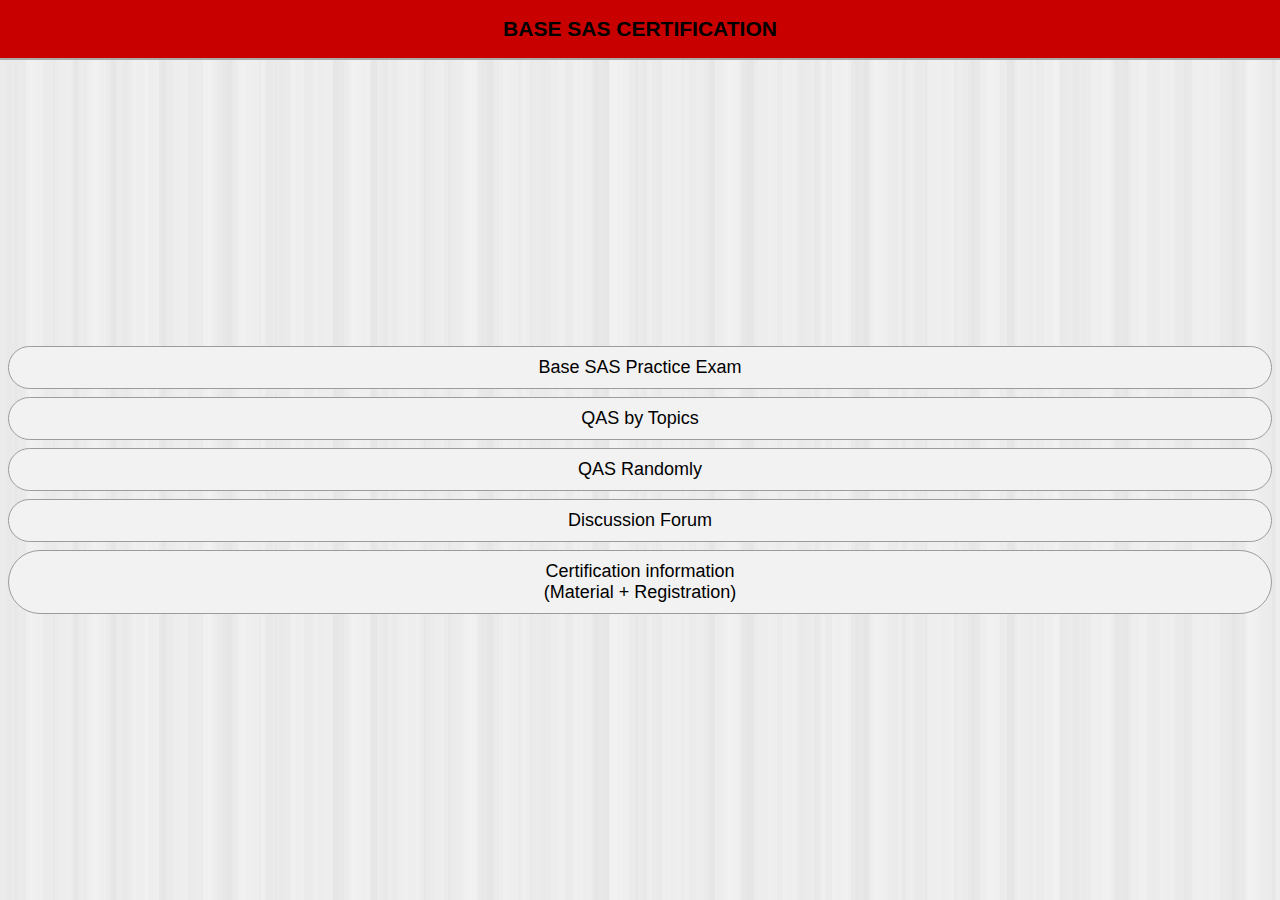
<file: index.html>
<!DOCTYPE html>
<html>
<head>
	<meta content="text/html;charset=utf-8" http-equiv="Content-Type">
	<meta content="utf-8" http-equiv="encoding">
	<meta name="viewport" content="width=device-width, initial-scale=1, maximum-scale=1, user-scalable=no">
	
	<title> Base SAS Certification Practice </title>
	
	<!-- all lib -->
	<script src="lib/angular-1.2.16/angular.js"></script>
	<script src="lib/angular-1.2.16/angular-route.js"></script>
	<!-- custom -->
	<link rel="stylesheet" type="text/css" href="css/home.css">
	<script src="js/common.js"></script>
	<script src="js/routes.js"></script>
</head>
<body>	
	<span id="ng-app" ng-app="base.sas.app">
		<div class="mainContainer" ng-controller="baseCtrl">
				<div class="headerBlk">			
					<div class="titleBlk"><p>Base SAS Certification</p></div>
				</div>
				<div class="bodyBlk" > 
<div class="optionsBlk">
	<div class="optionBtn" ng-click="changeView($event,$attr)"><span>Base SAS Practice Exam</span></div>
	<div class="optionBtn" ng-click="goToPage(this)"><span>QAS by Topics</span></div>
	<div class="optionBtn"><span>QAS Randomly</span></div>
	<div class="optionBtn"><span>Discussion Forum</span></div>
	<div class="optionBtn"><span>Certification information <br/> (Material + Registration)</span></div>			
</div>

				</div>
		</div>
	</span>
</body>
</html>
</file>
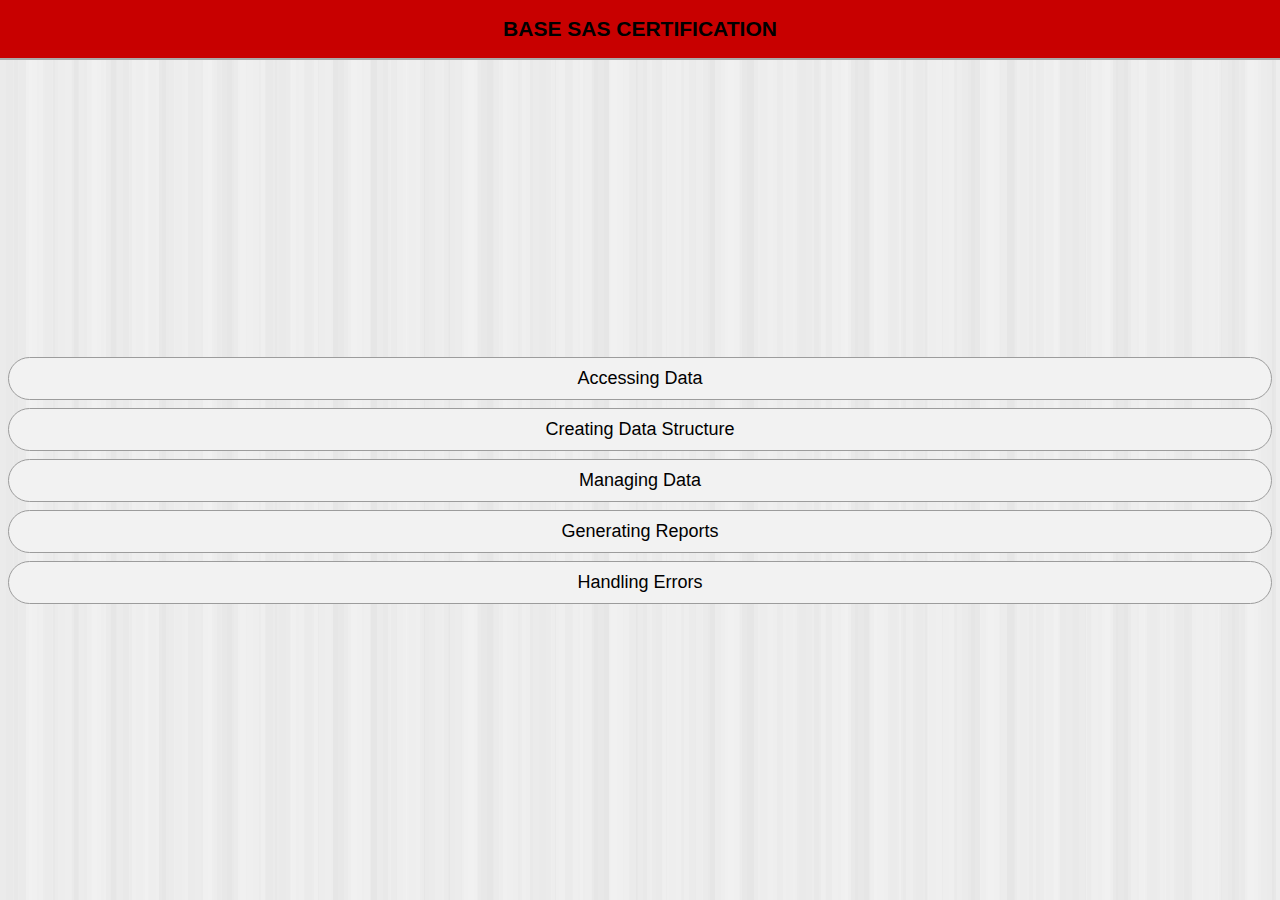
<file: html/queByTopics.html>
<!DOCTYPE html>
<html>
<head>
	<meta content="text/html;charset=utf-8" http-equiv="Content-Type">
	<meta content="utf-8" http-equiv="encoding">
	<meta name="viewport" content="width=device-width, initial-scale=1, maximum-scale=1, user-scalable=no">
	<!-- custom -->
	<link rel="stylesheet" type="text/css" href="../css/home.css">	
</head>
<body>	
	<div class="mainContainer">
		<div class="headerBlk">			
			<div class="titleBlk"><p>Base SAS Certification</p></div>
		</div>
		<div class="bodyBlk">
			<div class="optionsBlk">
				<div class="optionBtn"><span>Accessing Data</span></div>
				<div class="optionBtn"><span>Creating Data Structure</span></div>
				<div class="optionBtn"><span>Managing Data</span></div>
				<div class="optionBtn"><span>Generating Reports</span></div>
				<div class="optionBtn"><span>Handling Errors</span></div>	
			</div>
		</div>
	</div>
</body>
</html>
</file>
<file: css/home.css>
* {	
	box-sizing: border-box;	
    -webkit-tap-highlight-color: rgba(0, 0, 0, 0);

}

html { 
	height: 100%;
	-moz-text-size-adjust:100%;
	-webkit-text-size-adjust:100%;
	-ms-text-size-adjust:100%;
	text-size-adjust:100%;
}

body {
	height: 100%; 
	margin: 0px;
	padding: 0px;
}

.mainContainer {
	width: 100%;
	height: 100%;
	font:18px arial, helvetica;	
	display: table;	
}

.mainContainer .headerBlk {
	display: table-row;
	background-color: #C80000;
}

.mainContainer .bodyBlk {
	text-align: center;
	display: table-row;
	height: 100%;	
	background-color: #E6E6E6;
	background-image: linear-gradient(90deg, rgba(255,255,255,.07) 50%, transparent 50%),
	linear-gradient(90deg, rgba(255,255,255,.13) 50%, transparent 50%),
	linear-gradient(90deg, transparent 50%, rgba(255,255,255,.17) 50%),
	linear-gradient(90deg, transparent 50%, rgba(255,255,255,.19) 50%);
	background-size: 13px, 29px, 37px, 53px;
}

.timeCircle {
	font-size: 14px;
	font-weight: bold;
	line-height: 38px;
	text-align: center;
	border-radius: 50%;
	border: 2px solid #dddddd;
	background-color: #f6f6f6;
	width: 38px;
	height: 38px;
	color: #6e6e6e;
	cursor: default;
	margin:4px;
	float: right;
}

.headerBlk .titleBlk {
	height: 60px;
	font-size: 21px;
	font-weight: bold;
	border-bottom: 2px solid #aaa;
	padding: 5px;
	text-align: center;
	line-height: 48px;
}

.headerBlk .titleBlk p {
	text-transform:uppercase;	
	margin:0px;
}

.headerBlk .exitBtn {
	float: left;
	border: 2px solid #8fade2;
	line-height: normal;
	margin-top: 12px;
	margin-left: 5px;
	padding: 3px 10px;
	color: #fff;
	background-color: #34658b;
	border-radius: 15px;
	cursor: context-menu;
}

.bodyBlk .optionsBlk {
	display: table-cell;
	vertical-align: middle;
	padding: 8px;
}

.optionsBlk .optionBtn {
	padding: 10px;
	border: 1px solid #9c9c9c;
	border-radius: 70px;
	margin: 8px auto;
	background-color: #F2F2F2;
	color: black;
}

.optionBtn:hover, .optionBtn:active{
	border-width: 2px;
	background-color: #E0E0E0;
	cursor: pointer;
	font-weight: bold;
}

.optionsBlk .optionBtn a{
	text-decoration: initial;
	color: inherit;
}
</file>
